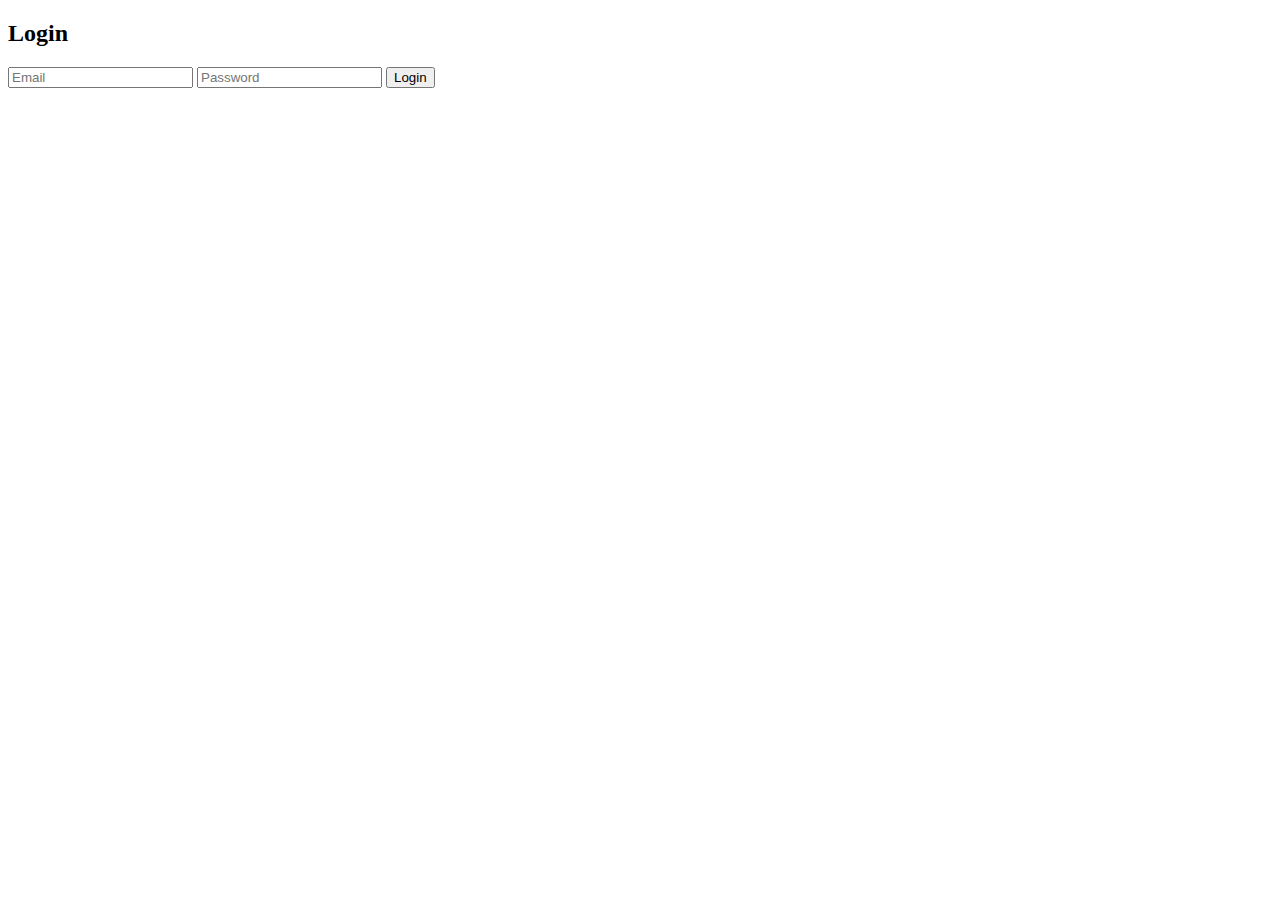
<file: templates/login.html>
<!DOCTYPE html>
<html lang="en">
<head>
    <meta charset="UTF-8">
    <title>Login</title>
</head>
<body>
    <form method="post">
        <h2>Login</h2>
        <input type="email" name="email" placeholder="Email" required>
        <input type="password" name="password" placeholder="Password" required>
        <button type="submit">Login</button>
    </form>
    <script>
    localStorage.removeItem('userToken');
</script>

</body>
</html>
</file>
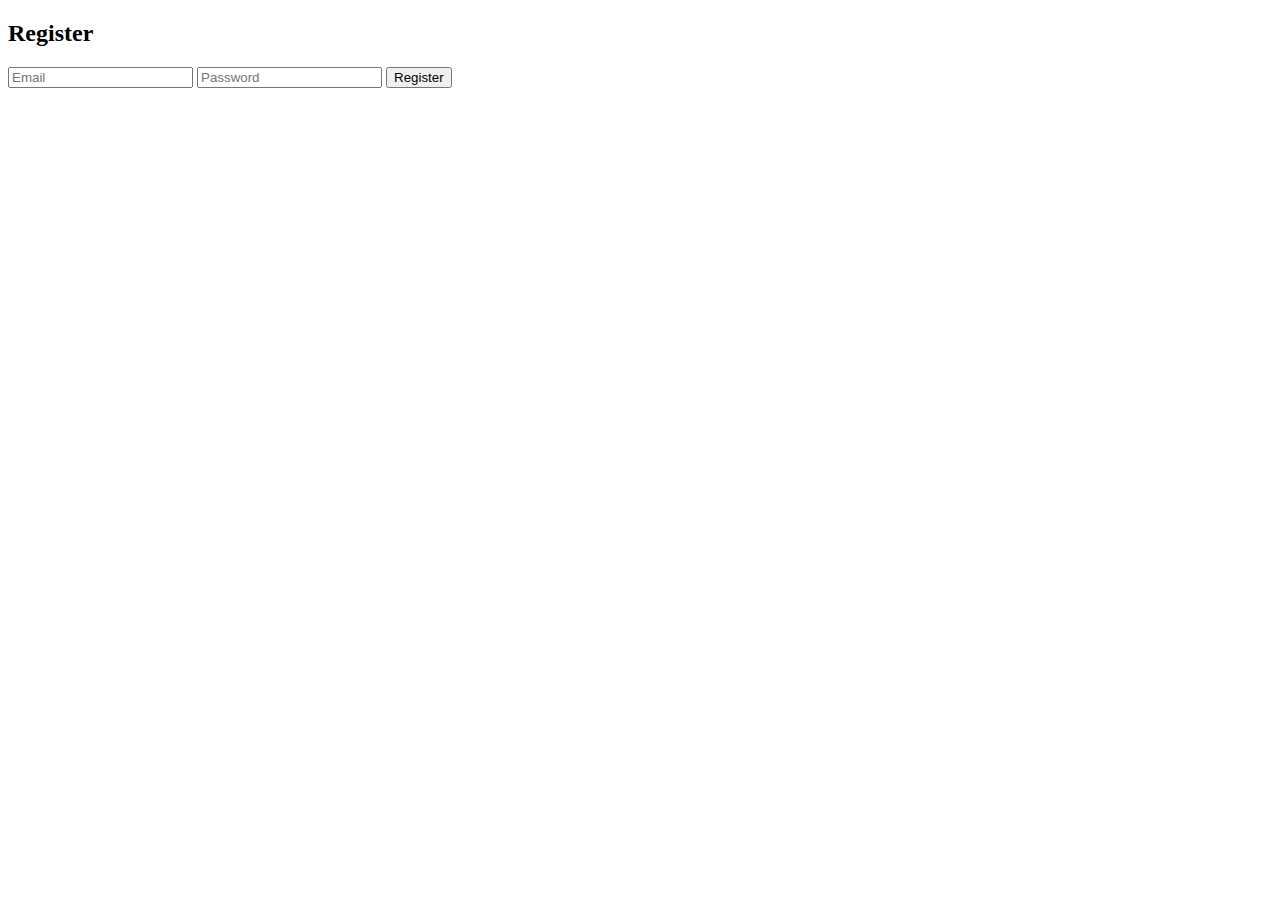
<file: templates/register.html>
<!DOCTYPE html>
<html lang="en">
<head>
    <meta charset="UTF-8">
    <title>Register</title>
</head>
<body>
    <form method="post">
        <h2>Register</h2>
        <input type="email" name="email" placeholder="Email" required>
        <input type="password" name="password" placeholder="Password" required>
        <button type="submit">Register</button>
    </form>
</body>
</html>
</file>
